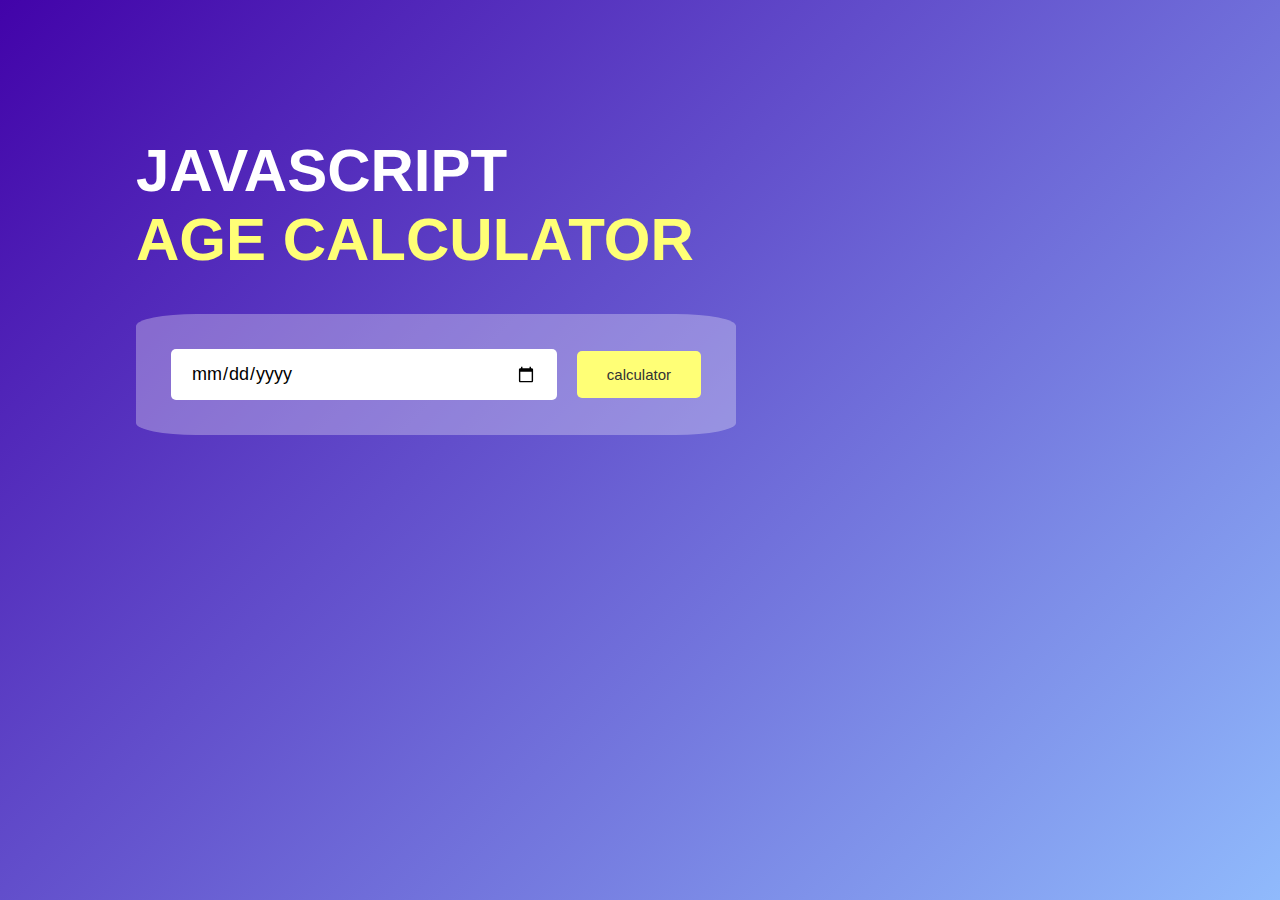
<file: index.html>
<!DOCTYPE html>
<html lang="en">
<head>
    <meta charset="UTF-8">
    <meta name="viewport" content="width=device-width, initial-scale=1.0">
    <link rel="stylesheet" href="age.css">
    <title>Age calculator</title>
</head>
<body>
    <div class="container">
        <div class="calculator">
    <h1>JAVASCRIPT <br><span> AGE  CALCULATOR </span> </h1>
    <div class="input">
        <input type="date" id="date">
<button onclick="calculateAge()">calculator</button>

    </div>
    <p id="result"></p>
    </div>
    </div>
    <script>
        let result=document.getElementById("result")
        let userinput=document.getElementById("date");
        userinput.max=new Date().toISOString().split("T")[0];

        function calculateAge(){
            let birthdate=new Date(userinput.value);
            let d1=birthdate.getDate();
            let m1=birthdate.getMonth()+1;
            let y1=birthdate.getFullYear();
            
            let today=new Date();

            let d2=today.getDate();
            let m2=today.getMonth()+1;
            let y2=today.getFullYear();
let d3,m3,y3;
y3=y2-y1;
if(m2>=m1){
    m3=m2-m1;
}else{
    y3--;
    m3=12+m2-m1;

}
if(d2>=d1){
    d3=d2-d1;

}else{
m3--;
    d3=getDateInMonth(y1,m1)+d2-d1;
}
if(m3<0){
    m3=11;
    y3--;
}
result.innerHTML='You are '+y3+' years '+m3+'months and '+d3+' days old';
}
function getDateInMonth(year,month){
    return new Date(year,month,0).getDate();
}
        
    </script>
</body>
</html>
</file>
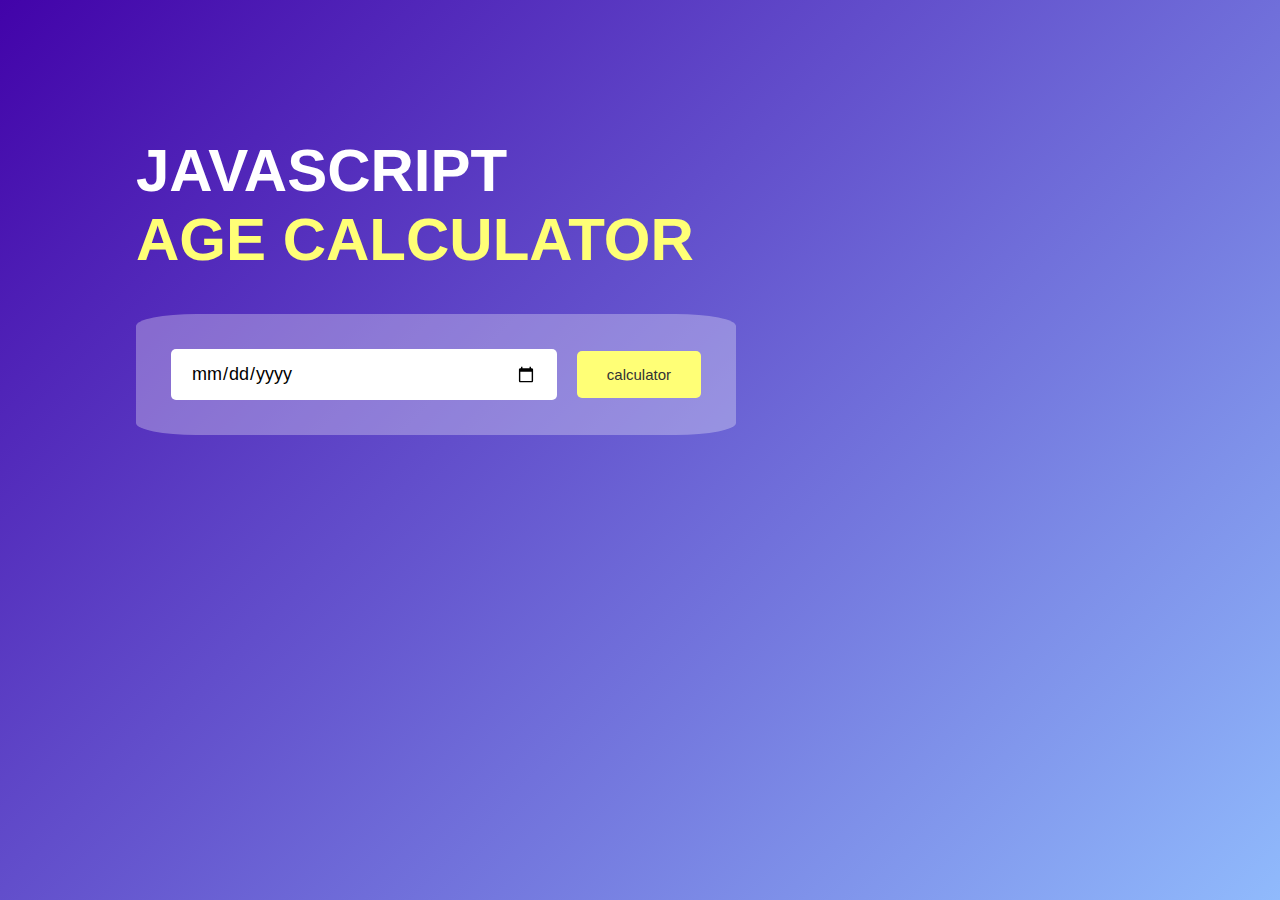
<file: age.html>
<!DOCTYPE html>
<html lang="en">
<head>
    <meta charset="UTF-8">
    <meta name="viewport" content="width=device-width, initial-scale=1.0">
    <link rel="stylesheet" href="age.css">
    <title>Age calculator</title>
</head>
<body>
    <div class="container">
        <div class="calculator">
    <h1>JAVASCRIPT <br><span> AGE  CALCULATOR </span> </h1>
    <div class="input">
        <input type="date" id="date">
<button onclick="calculateAge()">calculator</button>

    </div>
    <p id="result"></p>
    </div>
    </div>
    <script>
        let result=document.getElementById("result")
        let userinput=document.getElementById("date");
        userinput.max=new Date().toISOString().split("T")[0];

        function calculateAge(){
            let birthdate=new Date(userinput.value);
            let d1=birthdate.getDate();
            let m1=birthdate.getMonth()+1;
            let y1=birthdate.getFullYear();
            
            let today=new Date();

            let d2=today.getDate();
            let m2=today.getMonth()+1;
            let y2=today.getFullYear();
let d3,m3,y3;
y3=y2-y1;
if(m2>=m1){
    m3=m2-m1;
}else{
    y3--;
    m3=12+m2-m1;

}
if(d2>=d1){
    d3=d2-d1;

}else{
m3--;
    d3=getDateInMonth(y1,m1)+d2-d1;
}
if(m3<0){
    m3=11;
    y3--;
}
result.innerHTML='You are '+y3+' years '+m3+'months and '+d3+' days old';
}
function getDateInMonth(year,month){
    return new Date(year,month,0).getDate();
}
        
    </script>
</body>
</html>
</file>
<file: age.css>
*{
    margin:0%;
    padding: 0%;
    font-family: 'poopins',sans-serif;
    box-sizing: border-box;
}
.container{
    background:linear-gradient(135deg,#4203a9,#90bafc);
    width:100%;
    min-height: 100vh;
    color: #fff;
    padding: 10px;
}

.calculator{
    width: 100%;
    max-width: 600px;
    margin-left: 10%;
    margin-top: 10%;
}
.calculator h1{
    font-size: 60px;

}
.calculator h1 span{
    color: #ffff76;
}
.input{
    margin: 40px 0;
    padding: 35px;
    border-radius: 10%;
    background: rgba(255, 255, 255, 0.3);
    display: flex;
    align-items: center;
}
.input input{
    flex: 1;
    margin-right:20px ;
    padding: 14px 20px;
    border: 0;
    outline: 0;
    font-size: 18px;
    border-radius: 5px;
    position: relative;
}
.input button{
    border: 0;
    outline: 0;
    font-size: 15px;
    padding: 15px 30px;
    background: #ffff76;
    color: #333;
    cursor: pointer;
    
    border-radius: 5px;
}
.input input::-webkit-calender-picker-indicator{
    top: 0;


    right: 0;
left: 0;
width: auto;
height: auto;
position: absolute;
background-position: calc(100% - 10px);
background-size: 30px;
cursor: pointer;
}
#result{
    font-size: 20px;
    color: #ffff76;
}
</file>
